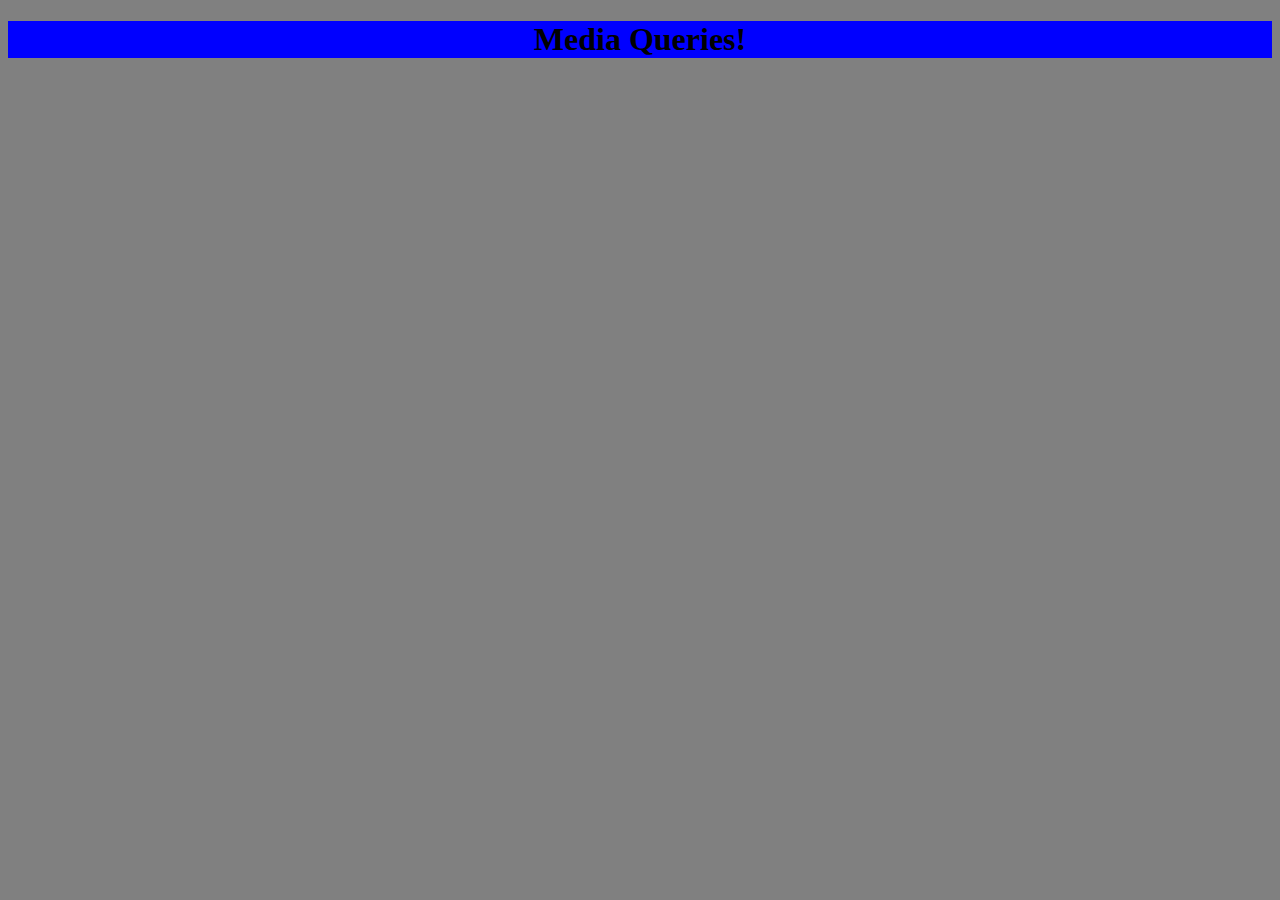
<file: class-01-responsive-mobile-first/lecture/media-queries/index.html>
<!DOCTYPE html>
<html lang="en">
  <head>
    <meta charset="UTF-8">
    <meta name="viewport" content="width=device-width, initial-scale=1">
    <title>Media Queries</title>
    <link rel="stylesheet" href="base.css">
  </head>
  <body>
    <h1>Media Queries!</h1>
  </body>
</html>
</file>
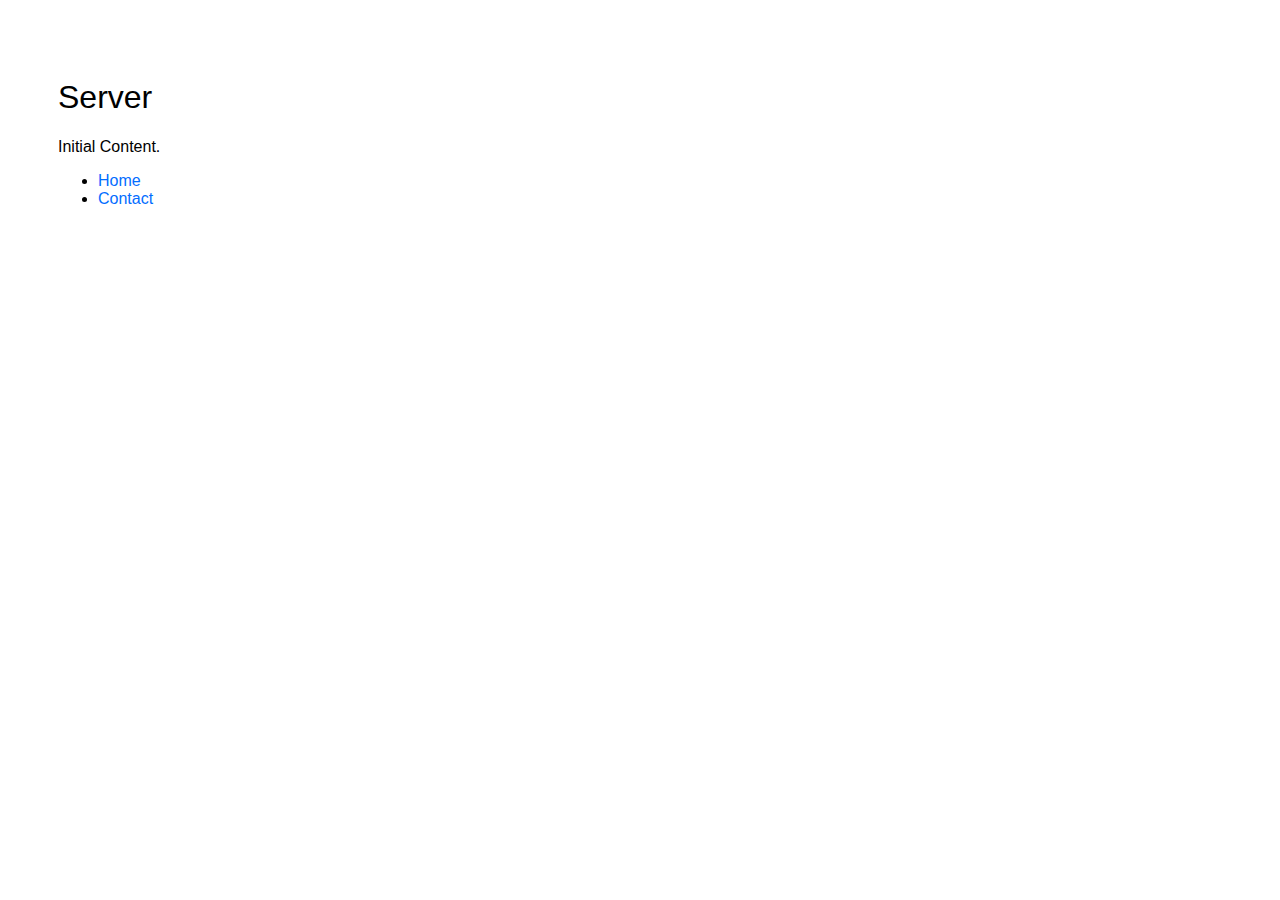
<file: class-11-spa-routing/lecture/demo/index.html>
<!DOCTYPE html>
<!-- Suggested content by page.js -->
<html>
  <head>
    <title>My Cool Site</title>
    <link rel="stylesheet" href="styles.css">
  </head>
  <body>
    <h1>Server</h1>
    <p id="content">Initial Content.</p>
    <ul>
      <li><a href="/">Home</a></li>
      <li><a href="/contact">Contact</a></li>
    </ul>
    <script src="page.js"></script>
    <script src="app.js"></script>
  </body>
</html>
</file>
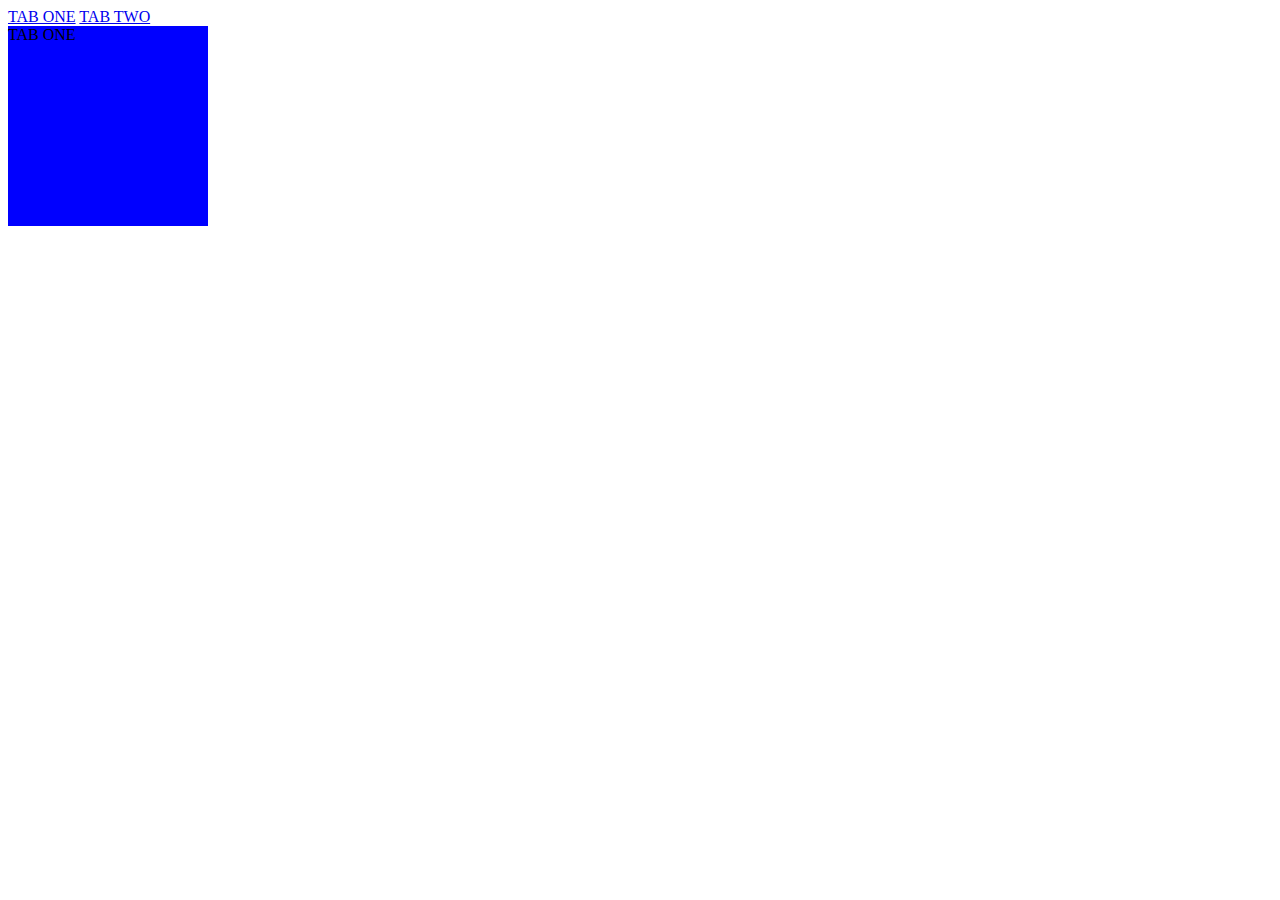
<file: class-14-managing-state/lecture/middleware/index.html>
<!DOCTYPE html>
<html>
  <head>
    <meta charset="utf-8">
    <title>Page Middleware</title>
    <link rel="stylesheet" href="style.css">
  </head>
  <body>
    <a href="/one">TAB ONE</a>
    <a href="/two">TAB TWO</a>
    <div class="one">
      TAB ONE
    </div>
    <div class="two">
      TAB TWO
    </div>
    <script src="https://code.jquery.com/jquery-3.1.1.js"></script>
    <script src="page.js"></script>
    <script src="app.js">

    </script>
  </body>
</html>
</file>
<file: class-01-responsive-mobile-first/lecture/media-queries/base.css>
body {
  text-align: center;
  background-color: grey;
}

h1 {
  background-color: yellow;
}

@media only screen and (min-width: 450px) {
  h1 {
    background-color: green;
  }
}

@media only screen and (min-width: 640px) {
  h1 {
    background-color: blue;
  }
}
</file>
<file: class-11-spa-routing/lecture/demo/styles.css>
/* Suggested styles by page.js */ 

body {
  padding: 50px;
  font: 200 16px "Helvetica Neue", Helvetica, Arial;
}

h1 {
  font-weight: 300;
}

a {
  color: #036dff;
  text-decoration: none;
}

a:hover {
  text-decoration: underline;
}
</file>
<file: class-14-managing-state/lecture/middleware/style.css>
div {
  height: 200px;
  width: 200px;
}
.one {
  background-color: blue
}

.two {
  background-color: red
}
</file>
